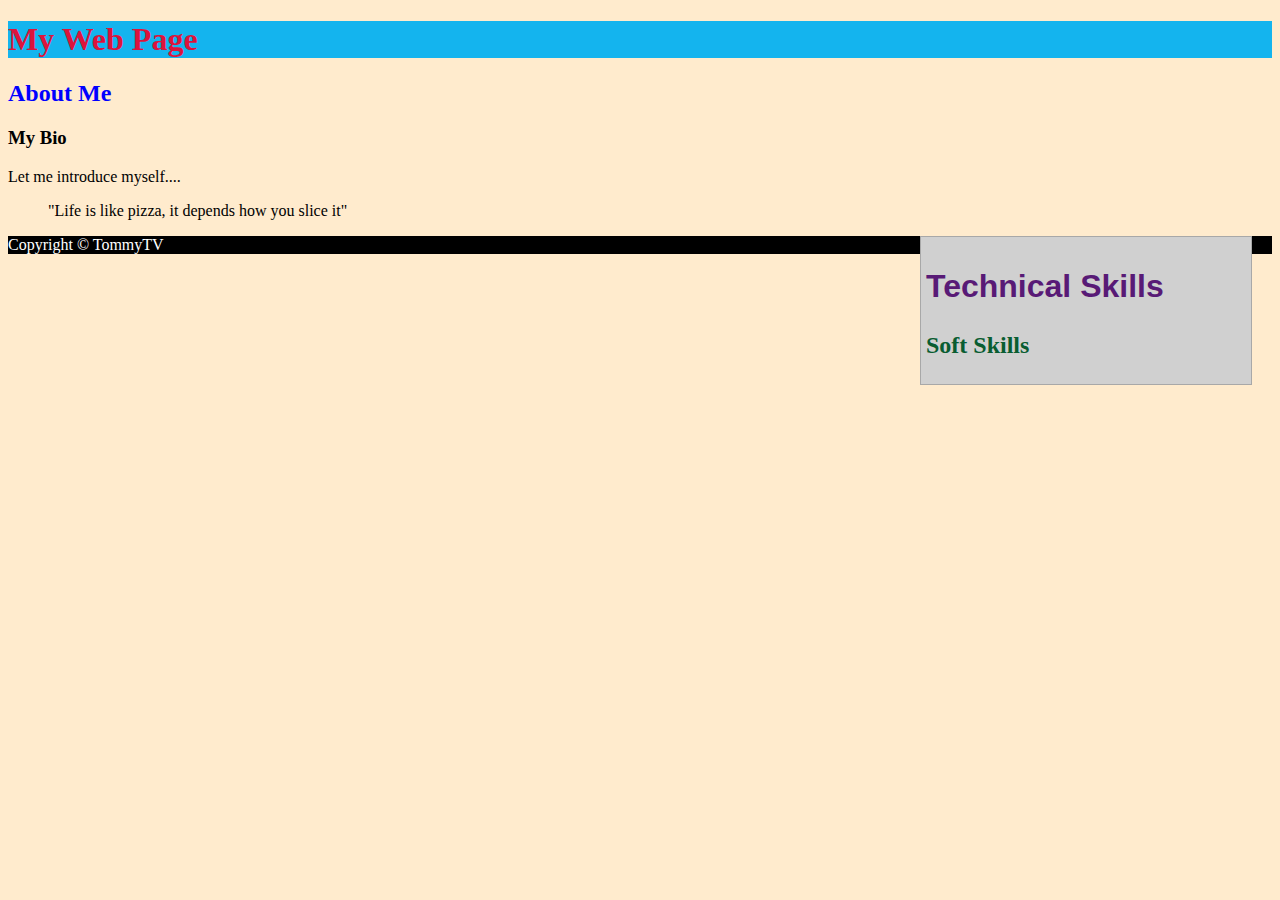
<file: html5.html>
<!DOCTYPE html>
<html lang="en">
<header>
    <meta charset="UTF-8">
    <meta http-equiv="X-UA-Compatible" content="IE=edge">
    <meta name="viewport" content="width=device-width, initial-scale=1.0">
    <link rel="stylesheet" href="css/mycss.css" type="text/css">
    <link href="http://fonts.cdnfonts.com/css/silkscreen" rel="stylesheet">
    <title>MY Page</title>
    <h1 style="color:crimson">My Web Page</h1>
</header>

<body> 
<section>
    <h2 style="color:blue">About Me</h2>
  <h3>My Bio</h3>
<p>Let me introduce myself....</p>
<blockquote> "Life is like pizza, it depends how you slice it"
</blockquote>

</section>
<aside>
    <h2 class="h2">Technical Skills</h2>
    <h2>Soft Skills</h2>

</aside>

<footer>Copyright &copy; TommyTV</footer>

</body>



</html>
</file>
<file: css/mycss.css>
h1{
    color:wheat;
}
h2 {
    color: rgb(9, 93, 49);
}
.h2 {
    color: rgb(88, 26, 118);
    font-size:xx-large;
    font-family: 'Silkscreen', sans-serif;
    font-family: 'Silkscreen Expanded', sans-serif;

    
}
aside {
    float: right;
    width: 320px;
    margin-right: 20px;
    margin-bottom: 15px;
    background-color: #d0d0d0;
    padding: 5px;
    border: 1px solid #a8a8a8;

  }
  body{
    background-color: blanchedalmond;
  }
  header{
    background-color: rgb(20, 180, 238);
  }
  footer {
    background-color: black;
    color: white;
  }
</file>
